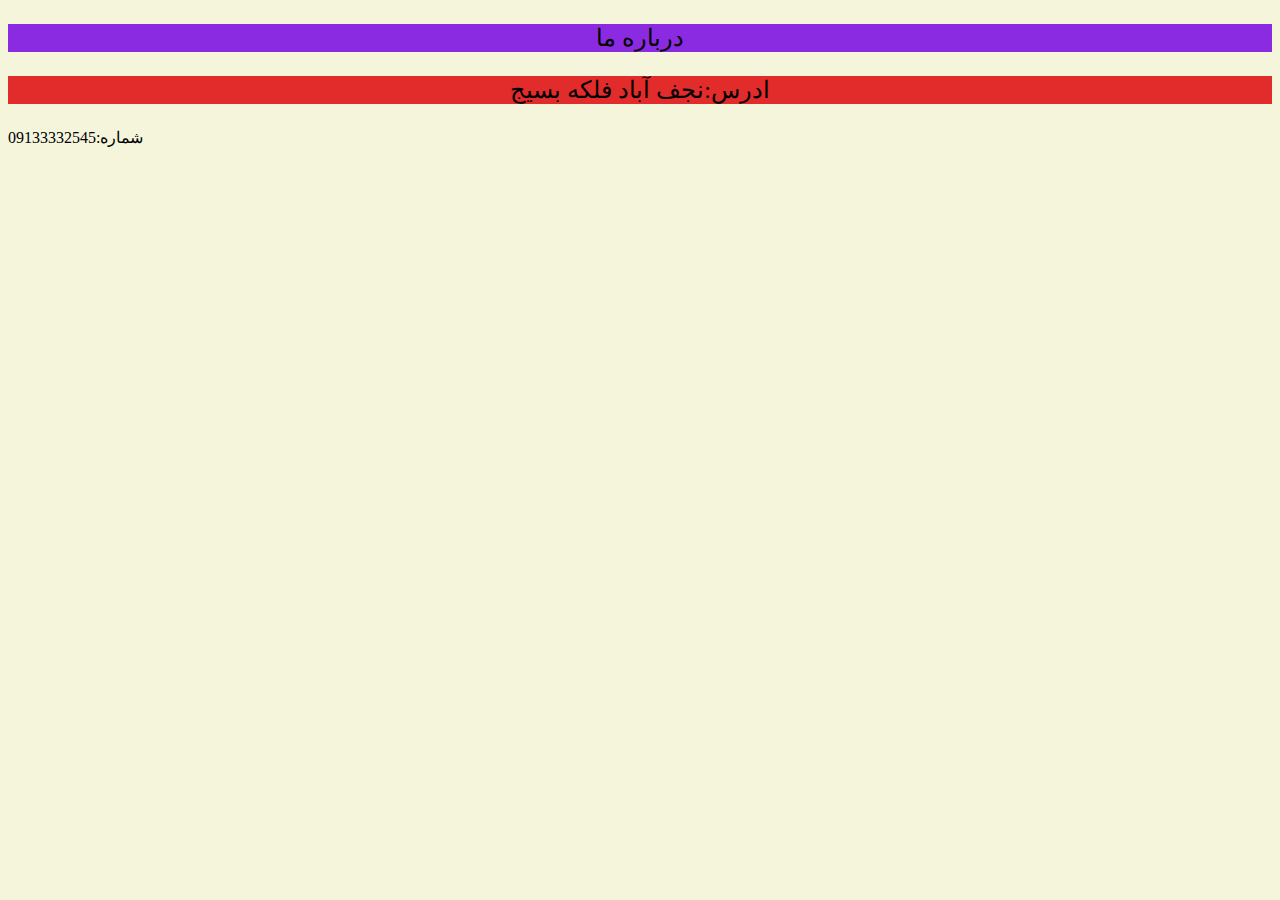
<file: about.html>
<!DOCTYPE html>
<html lang="en">
<head>
    <link rel="stylesheet" href="about.css">
    <meta charset="UTF-8">
    <meta name="viewport" content="width=device-width, initial-scale=1.0">
    <title>Document</title>
</head>
<body>
    <P id="ad1">درباره ما</P>
    <p id="ad2">ادرس:نجف آباد فلکه بسیج</p>
    <p id="ab3">شماره:09133332545</p>
</body>
</html>
</file>
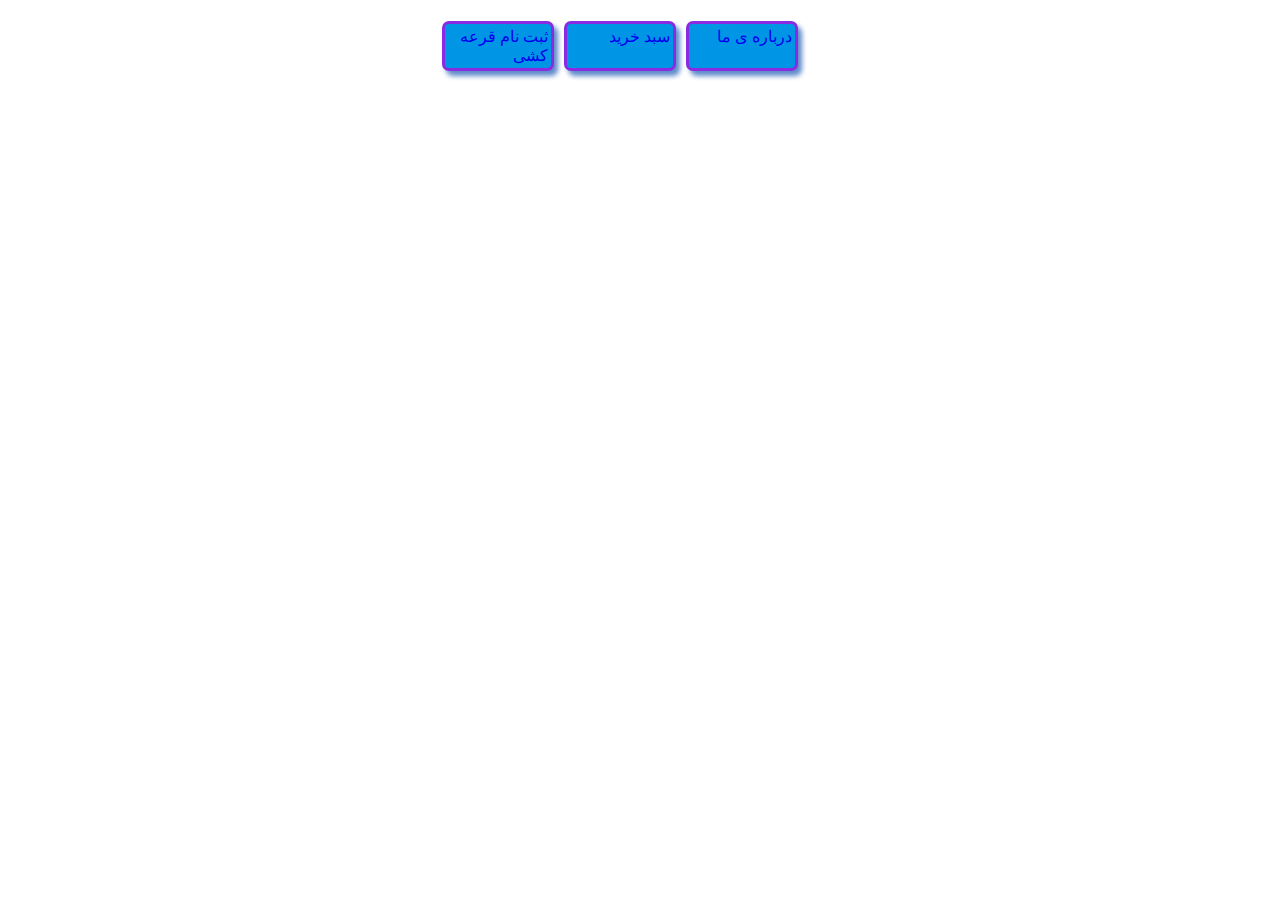
<file: footer.html>
<!DOCTYPE html>
<html lang="en">
<head>
    <link rel="stylesheet" href="index.css">
    <meta charset="UTF-8">
    <meta name="viewport" content="width=device-width, initial-scale=1.0">
    <title>Document</title>
</head>
<body>
    <nav>
        <ul>
            <li class="item_menu"><a href="about.html">درباره ی ما
            <li class="item_menu">سبد خرید</li></li>
            <li class="item_menu"><a href="rejesteraction.html">ثبت نام قرعه کشی</li>

        </ul>
    
    </nav>

</body>
</html>
</file>
<file: about.css>
body{
    background-color: beige;
}
#ad1{
    background-color: blueviolet;
    text-align: center;
    font-size: x-large;
}
#ad2{

    background-color: rgb(226, 43, 43);
    text-align: center;
    font-size: x-large;
}
#ad3{
    background-color: rgba(191, 115, 28, 0.84);
    text-align: center;
    font-size: x-large;
}
</file>
<file: index.css>
body{    direction: rtl;
}

#title1{
    text-align: center;
    font-family:tahoma;
}
header{
    background-color: rgb(132, 253, 145);
    margin: 5px;
}
#header1{
    background-color: rgb(147, 202, 239);
}
main{
    background-color: rgb(82, 166, 100);
    margin: 5px;
    padding: 10px;
    display: flex;
}
aside,section{
    margin: 3px;
    height: 250px;
}
aside{
    background-color: rgb(0, 255, 4);
    flex-grow: 1;
    height: 250px;
}
section{
    background-color: rgb(205, 138, 14);
    flex-grow: 5;
}
ul{
    display: flex;
    justify-content: center;
}
li{
    list-style: none;
}
.item_menu{
    color: rgba(255, 255, 255, 0.995);
    font-family:tahoma;
    background-color: rgb(0, 149, 229);
    padding: 3px;
    border-radius: 7px;
    box-shadow: 4px 5px 5px rgb(95, 138, 202);
    border: 1;
    border-style: solid;
    border-color: blueviolet;
    margin: 5px;
    width: 100px;
}
.sb{
    padding: 3px;
    text-align: center;
}
footer{
    display:inline-block;
    background-color: rgb(153, 190, 244);
    margin: 5px;
    color: rgb(9, 104, 188);
    justify-content: space-between;
}
footer div,section{
    background-color: rgb(13, 139, 107);
    margin: 5px 20px;
    border-radius: 10px;
}
.mlr20{
    padding: 0px 20px;
}

.sb1{
    text-align: center;
    background-color: aquamarine;
}
a{
    text-decoration: solid;
}
img{
    width: 100px;
}
</file>
